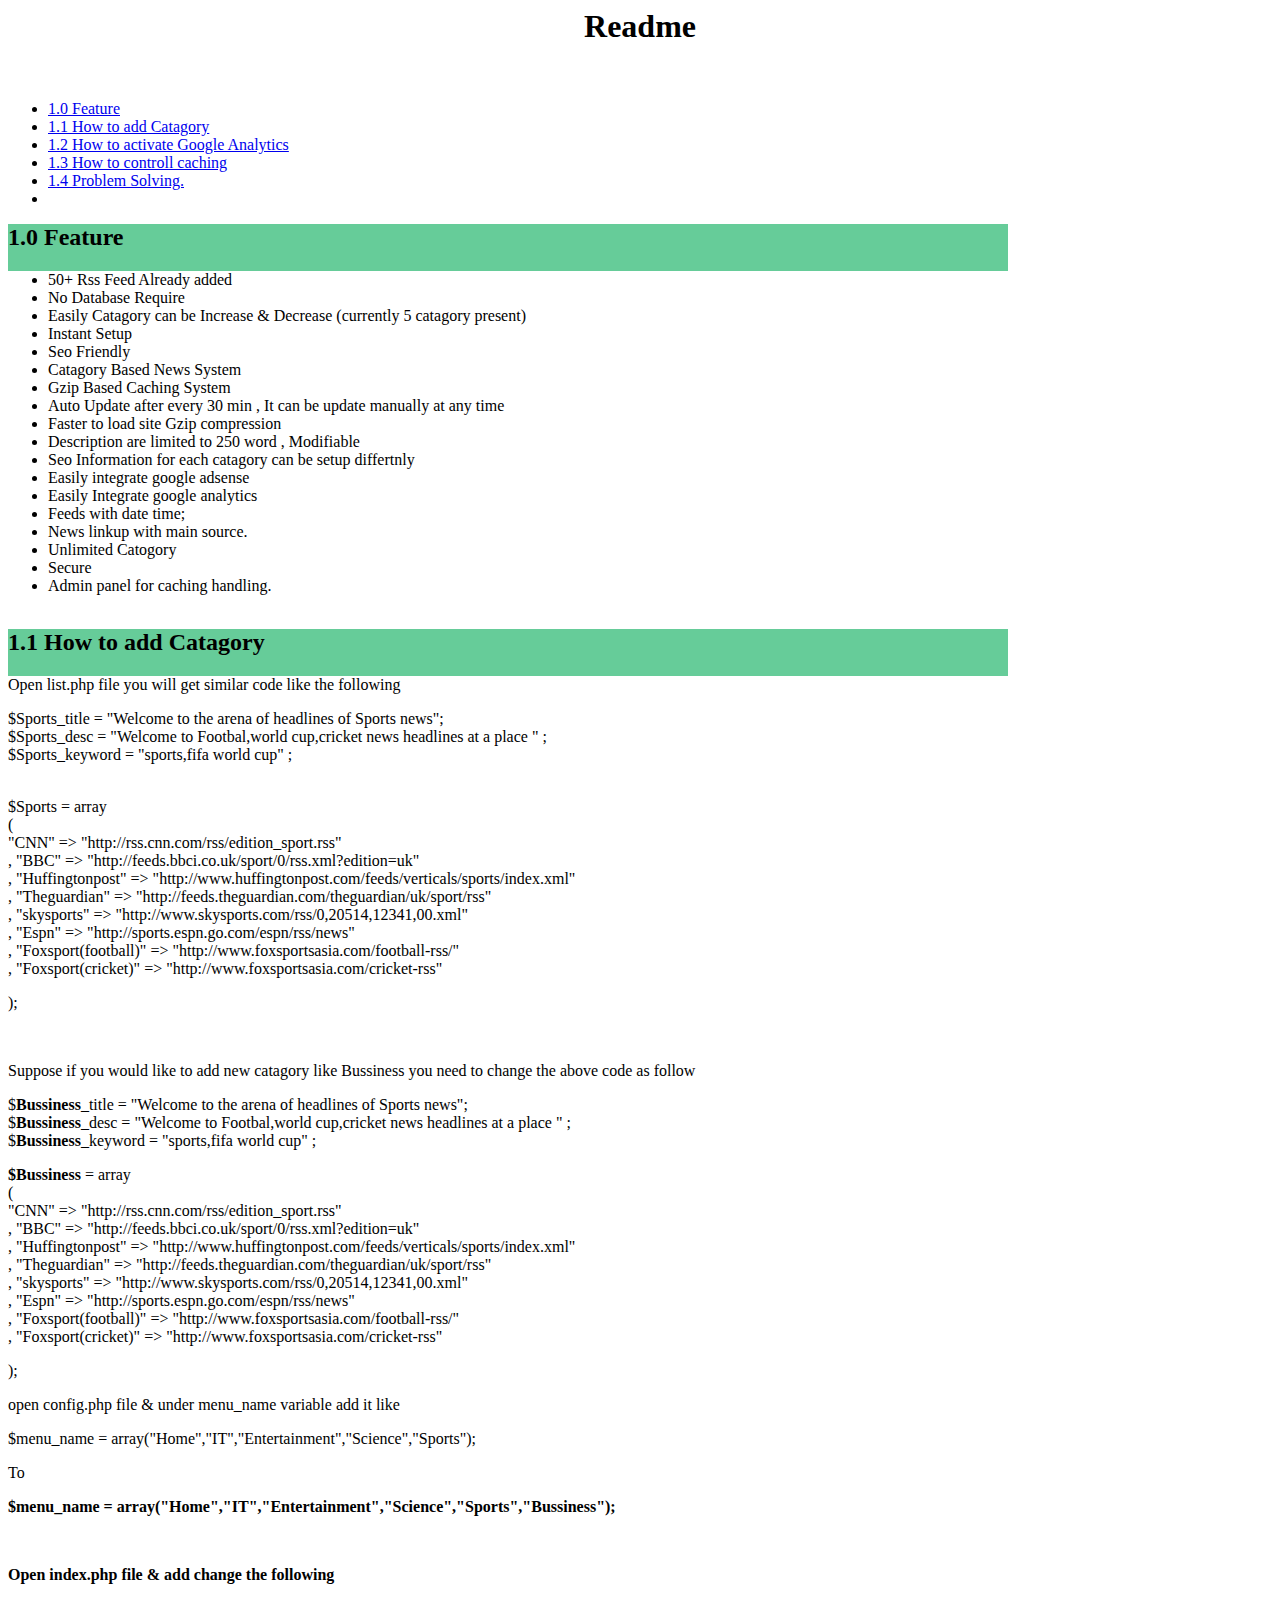
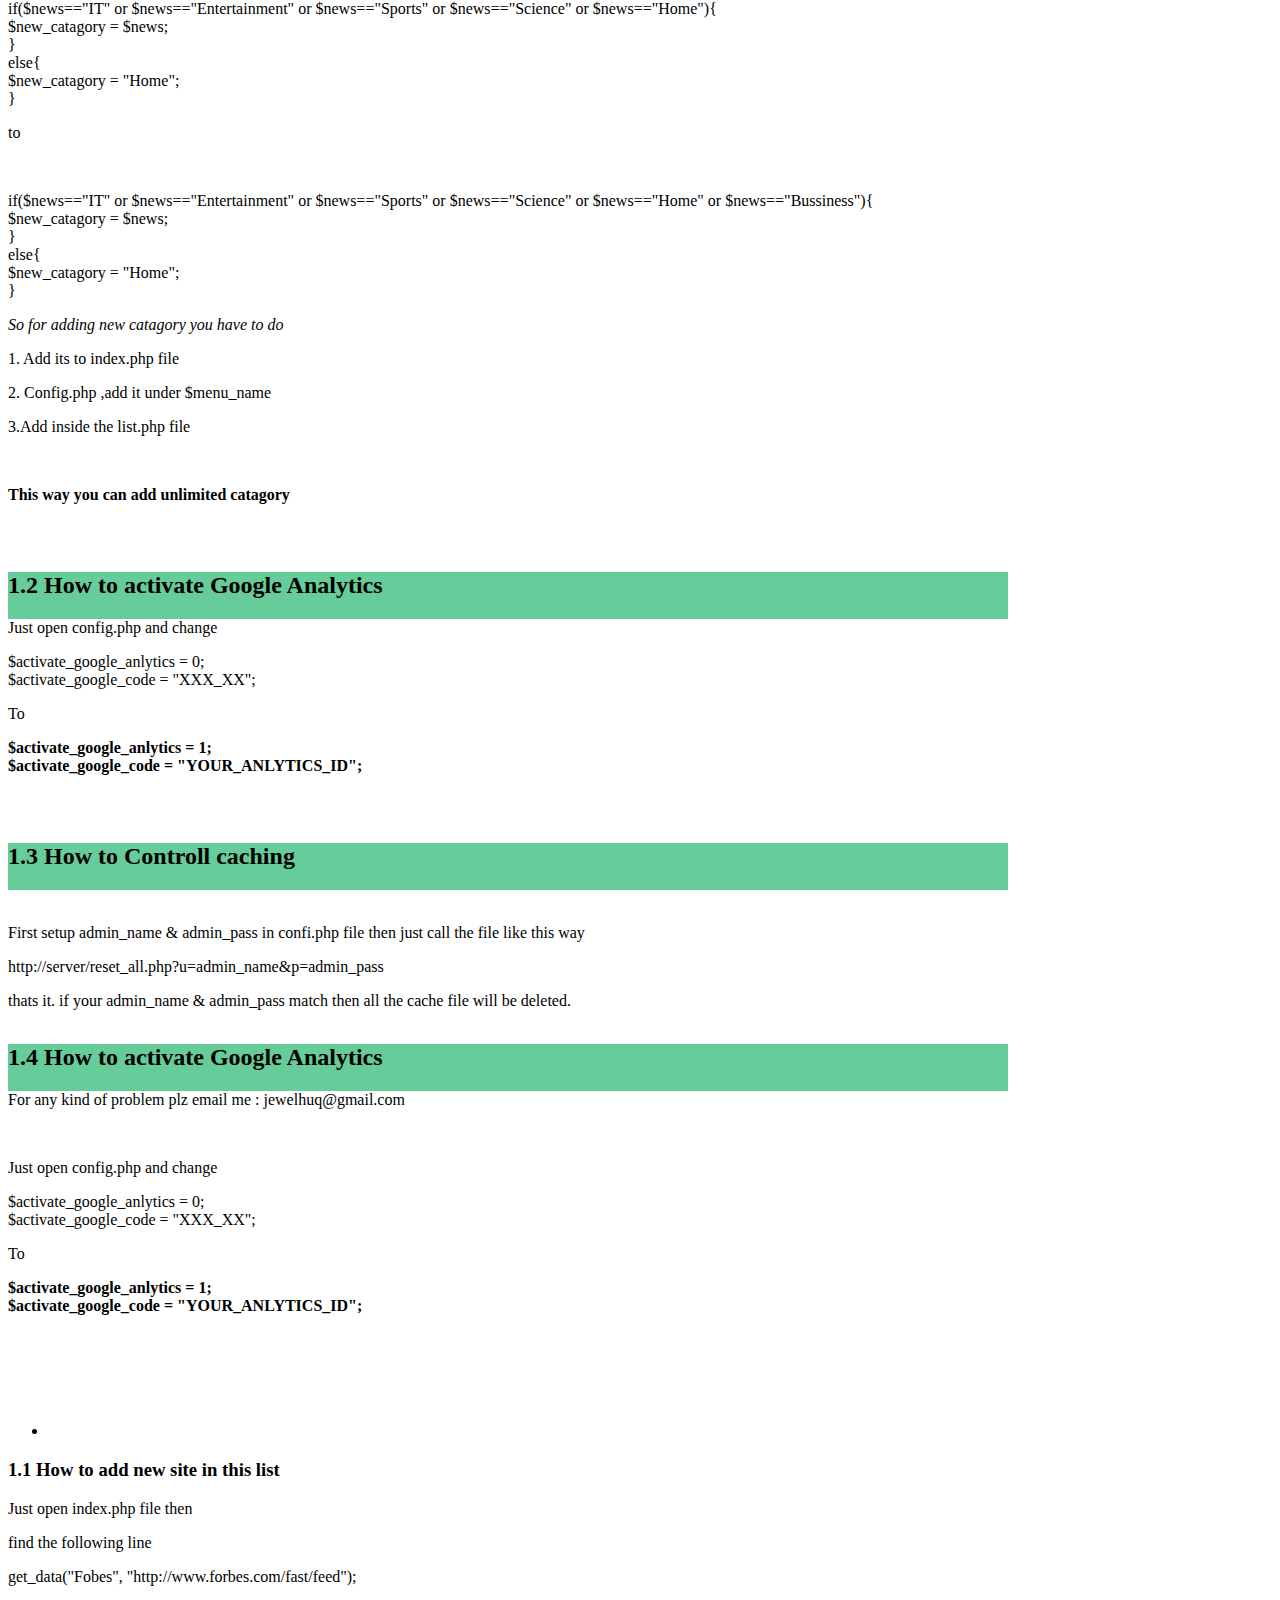
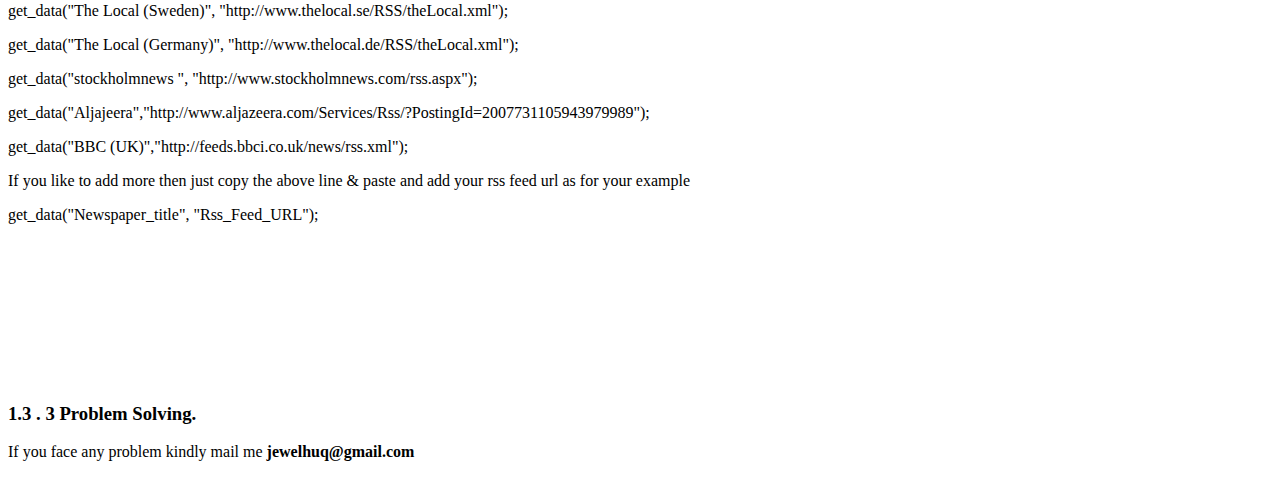
<file: index.html>
<html>
<head>
<title>readme</title>
</head>

<body>
<h1 align='center'>Readme</h1>
<p align='center'>&nbsp;</p>

<ul>
  <li><a href="#0">1.0 Feature</a></li>
  <li><a href="#1">1.1 How to add Catagory</a></li>
  <li><a href="#2">1.2 How to activate Google Analytics</a></li>
  <li><a href="#3">1.3 How to controll caching</a></li>
  <li><a href="#3">1.4 Problem Solving.</a></li>
  <li></li>
</ul>


<p>
<table width="1000" border="0" cellspacing="0" cellpadding="0">
  <tr> 
    <td bgcolor="#66CC99"><h2><a name=#1></a>1.0 Feature</h2></td>
  </tr>
  <tr> 
    <td><ul>
        <li><font face="Times New Roman, Times, serif"> 50+ Rss Feed Already added</font></li>
        <li><font face="Times New Roman, Times, serif">No Database Require</font></li>
        <li><font face="Times New Roman, Times, serif">Easily Catagory can be 
          Increase &amp; Decrease (currently 5 catagory present) </font></li>
        <li><font face="Times New Roman, Times, serif">Instant Setup</font></li>
        <li><font face="Times New Roman, Times, serif">Seo Friendly</font></li>
        <li><font face="Times New Roman, Times, serif">Catagory Based News System</font></li>
        <li>Gzip Based Caching System</li>
        <li>Auto Update after every 30 min , It can be update manually at any 
          time</li>
        <li>Faster to load site Gzip compression</li>
        <li>Description are limited to 250 word , Modifiable</li>
        <li>Seo Information for each catagory can be setup differtnly</li>
        <li>Easily integrate google adsense</li>
        <li>Easily Integrate google analytics</li>
        <li>Feeds with date time;</li>
        <li>News linkup with main source.</li>
        <li>Unlimited Catogory</li>
        <li>Secure</li>
        <li>Admin panel for caching handling.</li>
      </ul>
      <p>&nbsp;</p></td>
  </tr>
  <tr> 
    <td bgcolor="#66CC99"><h2><a name=#2 id="#2"></a>1.1 How to add Catagory</h2></td>
  </tr>
  <tr> 
    <td valign="top"><p>Open list.php file you will get similar code like the 
        following </p>
      <p>$Sports_title = &quot;Welcome to the arena of headlines of Sports news&quot;;<br>
        $Sports_desc = &quot;Welcome to Footbal,world cup,cricket news headlines 
        at a place &quot; ;<br>
        $Sports_keyword = &quot;sports,fifa world cup&quot; ;</p>
      <p><br>
        $Sports = array<br>
        (<br>
        &quot;CNN&quot; =&gt; &quot;http://rss.cnn.com/rss/edition_sport.rss&quot;<br>
        , &quot;BBC&quot; =&gt; &quot;http://feeds.bbci.co.uk/sport/0/rss.xml?edition=uk&quot;<br>
        , &quot;Huffingtonpost&quot; =&gt; &quot;http://www.huffingtonpost.com/feeds/verticals/sports/index.xml&quot;<br>
        , &quot;Theguardian&quot; =&gt; &quot;http://feeds.theguardian.com/theguardian/uk/sport/rss&quot;<br>
        , &quot;skysports&quot; =&gt; &quot;http://www.skysports.com/rss/0,20514,12341,00.xml&quot;<br>
        , &quot;Espn&quot; =&gt; &quot;http://sports.espn.go.com/espn/rss/news&quot;<br>
        , &quot;Foxsport(football)&quot; =&gt; &quot;http://www.foxsportsasia.com/football-rss/&quot;<br>
        , &quot;Foxsport(cricket)&quot; =&gt; &quot;http://www.foxsportsasia.com/cricket-rss&quot;</p>
      <p>);</p>
      <p>&nbsp;</p>
      <p>Suppose if you would like to add new catagory like Bussiness you need 
        to change the above code as follow</p>
      <p>$<strong>Bussiness</strong>_title = &quot;Welcome to the arena of headlines 
        of Sports news&quot;;<br>
        $<strong>Bussiness</strong>_desc = &quot;Welcome to Footbal,world cup,cricket 
        news headlines at a place &quot; ;<br>
        $<strong>Bussiness</strong>_keyword = &quot;sports,fifa world cup&quot; 
        ;</p>
      <p><strong>$Bussiness</strong> = array<br>
        (<br>
        &quot;CNN&quot; =&gt; &quot;http://rss.cnn.com/rss/edition_sport.rss&quot;<br>
        , &quot;BBC&quot; =&gt; &quot;http://feeds.bbci.co.uk/sport/0/rss.xml?edition=uk&quot;<br>
        , &quot;Huffingtonpost&quot; =&gt; &quot;http://www.huffingtonpost.com/feeds/verticals/sports/index.xml&quot;<br>
        , &quot;Theguardian&quot; =&gt; &quot;http://feeds.theguardian.com/theguardian/uk/sport/rss&quot;<br>
        , &quot;skysports&quot; =&gt; &quot;http://www.skysports.com/rss/0,20514,12341,00.xml&quot;<br>
        , &quot;Espn&quot; =&gt; &quot;http://sports.espn.go.com/espn/rss/news&quot;<br>
        , &quot;Foxsport(football)&quot; =&gt; &quot;http://www.foxsportsasia.com/football-rss/&quot;<br>
        , &quot;Foxsport(cricket)&quot; =&gt; &quot;http://www.foxsportsasia.com/cricket-rss&quot;</p>
      <p>);</p>
      <p>open config.php file &amp; under menu_name variable add it like</p>
      <p>$menu_name = array(&quot;Home&quot;,&quot;IT&quot;,&quot;Entertainment&quot;,&quot;Science&quot;,&quot;Sports&quot;);</p>
      <p>To </p>
      <p><strong>$menu_name = array(&quot;Home&quot;,&quot;IT&quot;,&quot;Entertainment&quot;,&quot;Science&quot;,&quot;Sports&quot;,&quot;Bussiness&quot;);</strong></p>
      <p>&nbsp;</p>
      <p><strong>Open index.php file &amp; add change the following</strong></p>
      <p> if($news==&quot;IT&quot; or $news==&quot;Entertainment&quot; or $news==&quot;Sports&quot; 
        or $news==&quot;Science&quot; or $news==&quot;Home&quot;){<br>
        $new_catagory = $news;<br>
        }<br>
        else{<br>
        $new_catagory = &quot;Home&quot;;<br>
        }<br>
      </p>
      <p>to</p>
      <p>&nbsp;</p>
      <p> if($news==&quot;IT&quot; or $news==&quot;Entertainment&quot; or $news==&quot;Sports&quot; 
        or $news==&quot;Science&quot; or $news==&quot;Home&quot; or $news==&quot;Bussiness&quot;){<br>
        $new_catagory = $news;<br>
        }<br>
        else{<br>
        $new_catagory = &quot;Home&quot;;<br>
        }<br>
      </p>
      <p><em>So for adding new catagory you have to do</em></p>
      <p>1. Add its to index.php file</p>
      <p>2. Config.php ,add it under $menu_name</p>
      <p>3.Add inside the list.php file </p>
      <p>&nbsp;</p>
      <p><strong>This way you can add unlimited catagory</strong></p>
      <p>&nbsp;</p>
      <p><br>
      </p></td>
  </tr>
  <tr> 
    <td bgcolor="#66CC99"><h2><a name=#1></a>1.2 How to activate Google Analytics</h2></td>
  </tr>
  <tr> 
    <td valign="top"> <p>Just open config.php and change </p>
      <p>$activate_google_anlytics = 0; <br>
        $activate_google_code = &quot;XXX_XX&quot;;<br>
      </p>
      <p>To</p>
      <p><strong>$activate_google_anlytics = 1; <br>
        $activate_google_code = &quot;YOUR_ANLYTICS_ID&quot;;</strong><br>
      </p>
      <p>&nbsp;</p>
      <p>&nbsp;</p></td>
  </tr>
  <tr> 
    <td bgcolor="#66CC99"><h2><a name=#4 id="#4"></a>1.3 How to Controll caching</h2></td>
  </tr>
  <tr> 
    <td valign="top"> <p>&nbsp;</p>
      <p>First setup admin_name &amp; admin_pass in confi.php file then just call 
        the file like this way</p>
      <p>http://server/reset_all.php?u=admin_name&amp;p=admin_pass </p>
      <p>thats it. if your admin_name &amp; admin_pass match then all the cache 
        file will be deleted.</p>
      <p>&nbsp;</p></td>
  </tr>
  <tr> 
    <td bgcolor="#66CC99"><h2><a name=#1></a>1.4 How to activate Google Analytics</h2></td>
  </tr>
  <tr> 
    <td valign="top"> <p>For any kind of problem plz email me : jewelhuq@gmail.com</p>
      <p>&nbsp;</p>
      <p>Just open config.php and change </p>
      <p>$activate_google_anlytics = 0; <br>
        $activate_google_code = &quot;XXX_XX&quot;;<br>
      </p>
      <p>To</p>
      <p><strong>$activate_google_anlytics = 1; <br>
        $activate_google_code = &quot;YOUR_ANLYTICS_ID&quot;;</strong><br>
      </p>
      <p>&nbsp;</p>
      <p>&nbsp;</p></td>
  </tr>
  <tr> 
    <td>&nbsp;</td>
  </tr>
</table>
<p>
<h1></h1>
<ul>
  <li></li>
</ul>
<p>
<p><a name=#1 id="#1"></a> 
<h3>1.1 How to add new site in this list</h3>

<p>Just open index.php file then</p>
<p>find the following line</p>

<p>    					   get_data("Fobes", "http://www.forbes.com/fast/feed");</p>
<p>                        get_data("The Local (Sweden)", "http://www.thelocal.se/RSS/theLocal.xml");</p>
<p>                        get_data("The Local (Germany)", "http://www.thelocal.de/RSS/theLocal.xml");</p>
<p>                        get_data("stockholmnews ", "http://www.stockholmnews.com/rss.aspx");</p>
<p>                        get_data("Aljajeera","http://www.aljazeera.com/Services/Rss/?PostingId=2007731105943979989");</p>
<p>                        get_data("BBC (UK)","http://feeds.bbci.co.uk/news/rss.xml");</p>
<p>							If you like to add more then just copy the above line & paste and add your rss feed url as for your example</p>

<p>get_data("Newspaper_title", "Rss_Feed_URL");</p>


<br><br><br><br>
<br>
<br><br><br>

<a name=#3></a>
<h3>1.3 . 3 Problem Solving.</h3>

<p>If you face any problem kindly mail me <b>jewelhuq@gmail.com</b>
</p>
</file>
